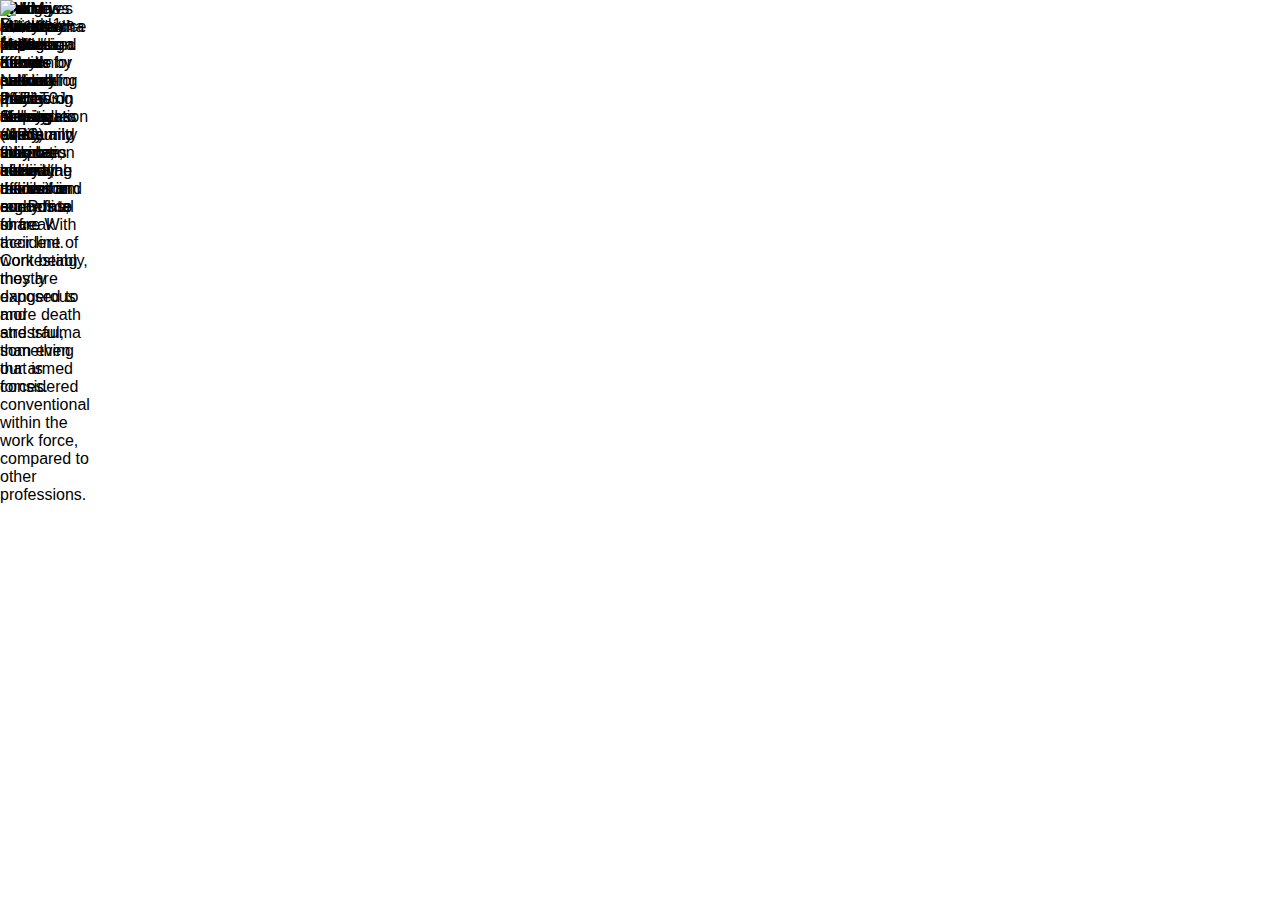
<file: ind.html>
<!DOCTYPE html>
<html lang="en">
<head>
  <meta charset="UTF-8">
  <meta http-equiv="X-UA-Compatible" content="IE=edge">
  <meta name="viewport" content="width=device-width, initial-scale=1.0">
  <title>Home</title>
  <link rel="stylesheet" href="style.css">
  <link rel="stylesheet" href="https://fonts.googleapis.com/css?family=Nokora:400,700">
  <link rel="stylesheet" href="https://fonts.googleapis.com/css?family=Oxanium:400">
</head>
<body>
  
</body>
</html>
    <body class="websiteBody">
      <div class="Page-outer">
    <div
      id="Page"
      class="Page"
    >
      <div class="Frame-outer">
      <div
        id="Frame"
        class="Frame"
      >
        <div class="Desktop---5-outer">
        <div
          id="Desktop---5"
          class="Desktop---5"
        >
          <div class="Group-1-outer">
          <div
            id="Group-1"
            class="Group-1"
          >
            <div class="Rectangle-4-outer">
          <a href="https://accounts.google.com/signup/v2/webcreateaccount?hl=en&flowName=GlifWebSignIn&flowEntry=SignUp" class="Rectangle-4-url"> 
            <div
              id="Rectangle-4"
              alt="Rectangle 4"
              class="Rectangle-4"
            >
            </div>
            </a>
            </div>
            <div class="NPS-Signup-outer">
          <a href="https://accounts.google.com/signup/v2/webcreateaccount?hl=en&flowName=GlifWebSignIn&flowEntry=SignUp" class="NPS-Signup-url"> 
            <div
              id="NPS-Signup"
              class="NPS-Signup"
            ><div>NPS Signup</div>
            </div>
            </a>
            </div>
          </div>
          </div>
        </div>
        </div>
        <div class="Cop-hat-outer">
        <div
          id="Cop-hat"
          class="Cop-hat"
        >
          <div class="Cop-Hat-outer">
          <img
            id="Cop-Hat"
            alt="Cop Hat"
            class="Cop-Hat"
          >
          </div>
          <div class="P-M-M-outer">
          <div
            id="P-M-M"
            class="P-M-M"
          ><div>P.M.M</div>
          </div>
          </div>
        </div>
        </div>
        <div class="Nps-Logo-outer">
        <img
          id="Nps-Logo"
          alt="Nps Logo"
          class="Nps-Logo"
        >
        </div>
        <div class="POLICE-MINDS-MATTER-outer">
      <a href="/home" class="POLICE-MINDS-MATTER-url"> 
        <div
          id="POLICE-MINDS-MATTER"
          class="POLICE-MINDS-MATTER"
        ><div>POLICE MINDS MATTER</div>
        </div>
        </a>
        </div>
        <div class="Harambee-Logo-outer">
        <img
          id="Harambee-Logo"
          alt="Harambee Logo"
          class="Harambee-Logo"
        >
        </div>
        <div class="Nav-bar-outer">
        <div
          id="Nav-bar"
          class="Nav-bar"
        >
          <div class="Gallery-bar-outer">
        <a href="/gallery" class="Gallery-bar-url"> 
          <div
            id="Gallery-bar"
            alt="Gallery bar"
            class="Gallery-bar"
          >
          </div>
          </a>
          </div>
          <div class="Our-Programs-bar-outer">
        <a href="/programs" class="Our-Programs-bar-url"> 
          <div
            id="Our-Programs-bar"
            alt="Our Programs bar"
            class="Our-Programs-bar"
          >
          </div>
          </a>
          </div>
          <div class="Our-Approach-bar-outer">
        <a href="/approach" class="Our-Approach-bar-url"> 
          <div
            id="Our-Approach-bar"
            alt="Our Approach bar"
            class="Our-Approach-bar"
          >
          </div>
          </a>
          </div>
          <div class="Resources-bar-outer">
        <a href="/resources" class="Resources-bar-url"> 
          <div
            id="Resources-bar"
            alt="Resources bar"
            class="Resources-bar"
          >
          </div>
          </a>
          </div>
          <div class="Stories-bar-outer">
        <a href="/stories" class="Stories-bar-url"> 
          <div
            id="Stories-bar"
            alt="Stories bar"
            class="Stories-bar"
          >
          </div>
          </a>
          </div>
          <div class="Home-bar-outer">
        <a href="/home" class="Home-bar-url"> 
          <div
            id="Home-bar"
            alt="Home bar"
            class="Home-bar"
          >
          </div>
          </a>
          </div>
          <div class="Contact-Us-outer">
        <a href="tel:+254717927168" class="Contact-Us-url"> 
          <img
            id="Contact-Us"
            alt="Contact Us"
            class="Contact-Us"
          >
          </a>
          </div>
          <div class="Our-Team-bar-outer">
        <a href="/team" class="Our-Team-bar-url"> 
          <div
            id="Our-Team-bar"
            alt="Our Team bar"
            class="Our-Team-bar"
          >
          </div>
          </a>
          </div>
          <div class="Our-Programs-outer">
        <a href="/programs" class="Our-Programs-url"> 
          <div
            id="Our-Programs"
            class="Our-Programs"
          ><div>Our Programs</div>
          </div>
          </a>
          </div>
          <div class="Resources-outer">
        <a href="/resources" class="Resources-url"> 
          <div
            id="Resources"
            class="Resources"
          ><div>Resources</div>
          </div>
          </a>
          </div>
          <div class="Stories-outer">
        <a href="/stories" class="Stories-url"> 
          <div
            id="Stories"
            class="Stories"
          ><div>Stories</div>
          </div>
          </a>
          </div>
          <div class="Our-Approach-outer">
        <a href="/approach" class="Our-Approach-url"> 
          <div
            id="Our-Approach"
            class="Our-Approach"
          ><div>Our Approach</div>
          </div>
          </a>
          </div>
          <div class="Home-outer">
        <a href="/home" class="Home-url"> 
          <div
            id="Home"
            class="Home"
          ><div>Home</div>
          </div>
          </a>
          </div>
          <div class="Gallery-outer">
        <a href="/gallery" class="Gallery-url"> 
          <div
            id="Gallery"
            class="Gallery"
          ><div>Gallery</div>
          </div>
          </a>
          </div>
          <div class="Our-Team-outer">
        <a href="/team" class="Our-Team-url"> 
          <div
            id="Our-Team"
            class="Our-Team"
          ><div>Our Team</div>
          </div>
          </a>
          </div>
        </div>
        </div>
        <div class="Line-1-outer">
        <div
          id="Line-1"
          alt="Line 1"
          class="Line-1"
        >
        </div>
        </div>
        <div class="Quick-Info-outer">
        <div
          id="Quick-Info"
          class="Quick-Info"
        >
          <div class="Quick-Info-1-outer">
          <div
            id="Quick-Info-1"
            class="Quick-Info-1"
          ><div>Quick Info</div>
          </div>
          </div>
          <div class="Line-2-outer">
          <div
            id="Line-2"
            alt="Line 2"
            class="Line-2"
          >
          </div>
          </div>
          <div class="G-H-R-I-S-outer">
        <a href="https://www.ghris.go.ke/login.aspx" class="G-H-R-I-S-url"> 
          <div
            id="G-H-R-I-S"
            class="G-H-R-I-S"
          ><div>G.H.R.I.S</div>
          </div>
          </a>
          </div>
          <div class="Kenya-Police-Sacco-outer">
        <a href="https://policesacco.com/" class="Kenya-Police-Sacco-url"> 
          <div
            id="Kenya-Police-Sacco"
            class="Kenya-Police-Sacco"
          ><div>Kenya Police Sacco</div>
          </div>
          </a>
          </div>
          <div class="Harambee-Sacco-Socie-outer">
        <a href="https://www.harambeesacco.com/" class="Harambee-Sacco-Socie-url"> 
          <div
            id="Harambee-Sacco-Socie"
            class="Harambee-Sacco-Socie"
          ><div>Harambee Sacco Society</div>
          </div>
          </a>
          </div>
          <div class="eCitizen-outer">
        <a href="https://www.ecitizen.go.ke/" class="eCitizen-url"> 
          <div
            id="eCitizen"
            class="eCitizen"
          ><div key="0">eCitizen</div>
          </div>
          </a>
          </div>
          <div class="Huduma-Kenya-outer">
        <a href="https://www.hudumakenya.go.ke/" class="Huduma-Kenya-url"> 
          <div
            id="Huduma-Kenya"
            class="Huduma-Kenya"
          ><div>Huduma Kenya</div>
          </div>
          </a>
          </div>
          <div class="KPS-Staff-Mail-outer">
        <a href="https://www.kenyapolice.go.ke/contact-us.html" class="KPS-Staff-Mail-url"> 
          <div
            id="KPS-Staff-Mail"
            class="KPS-Staff-Mail"
          ><div>KPS Staff Mail</div>
          </div>
          </a>
          </div>
        </div>
        </div>
        <div class="Police-Minds-Matter-outer">
        <div
          id="Police-Minds-Matter"
          class="Police-Minds-Matter"
        ><div>Police Minds Matter</div>
        </div>
        </div>
        <div class="Intro-2-outer">
        <div
          id="Intro-2"
          class="Intro-2"
        >
          <div class="Intro-3-outer">
          <div
            id="Intro-3"
            class="Intro-3"
          >
            <div class="Intro-box-1-outer">
            <div
              id="Intro-box-1"
              alt="Intro box"
              class="Intro-box-1"
            >
            </div>
            </div>
          </div>
          </div>
          <div class="Police-minds-matter--outer">
          <div
            id="Police-minds-matter-"
            class="Police-minds-matter-"
          ><div key="0">Police minds matter is a forum created for the sensitization as an adaptation of Healing the uniform</div>
<div>and Kumekucha for the Kenyan National Police Service (NPS) and other security actors.</div>
<div>P.M.M is an expansion of both for not only perceiving the cycles of violence, trauma, resilience and</div>
<div>healing but also providing a networking and sharing community for individual officers in regards to</div>
<div>their everyday life both outside and in the line of duty, where they can all air their concerns, share</div>
<div>their stories under the sole quality of equity.</div>
          </div>
          </div>
        </div>
        </div>
        <div class="Suicide1-1-outer">
        <img
          id="Suicide1-1"
          alt="Suicide1 1"
          class="Suicide1-1"
        >
        </div>
        <div class="Intro-outer">
        <div
          id="Intro"
          class="Intro"
        >
          <div class="Intro-1-outer">
          <div
            id="Intro-1"
            class="Intro-1"
          >
            <div class="Intro-box-outer">
            <div
              id="Intro-box"
              alt="Intro box"
              class="Intro-box"
            >
            </div>
            </div>
          </div>
          </div>
          <div class="The-news-about-polic-outer">
          <div
            id="The-news-about-polic"
            class="The-news-about-polic"
          ><div>The news about police suicides, attacks by police officers on colleagues and family members are on the rise within our Police force.  With their line of work being mostly dangerous and stressful, something that is considered  conventional within the work force, compared to other professions.</div>
<div>Their lives are often endagered not to mention they respond to every suicide, every murder and every fatal or freak accident. Contestably, they are exposed to more death and trauma than even our armed forces.</div>
          </div>
          </div>
        </div>
        </div>
        <div class="angry-policeman-poli-outer">
        <img
          id="angry-policeman-poli"
          alt="angry-policeman-police-officer-cartoon-2AE1T3J 1"
          class="angry-policeman-poli"
        >
        </div>
      </div>
      </div>
    </div>
    </body>
  </html>
</file>
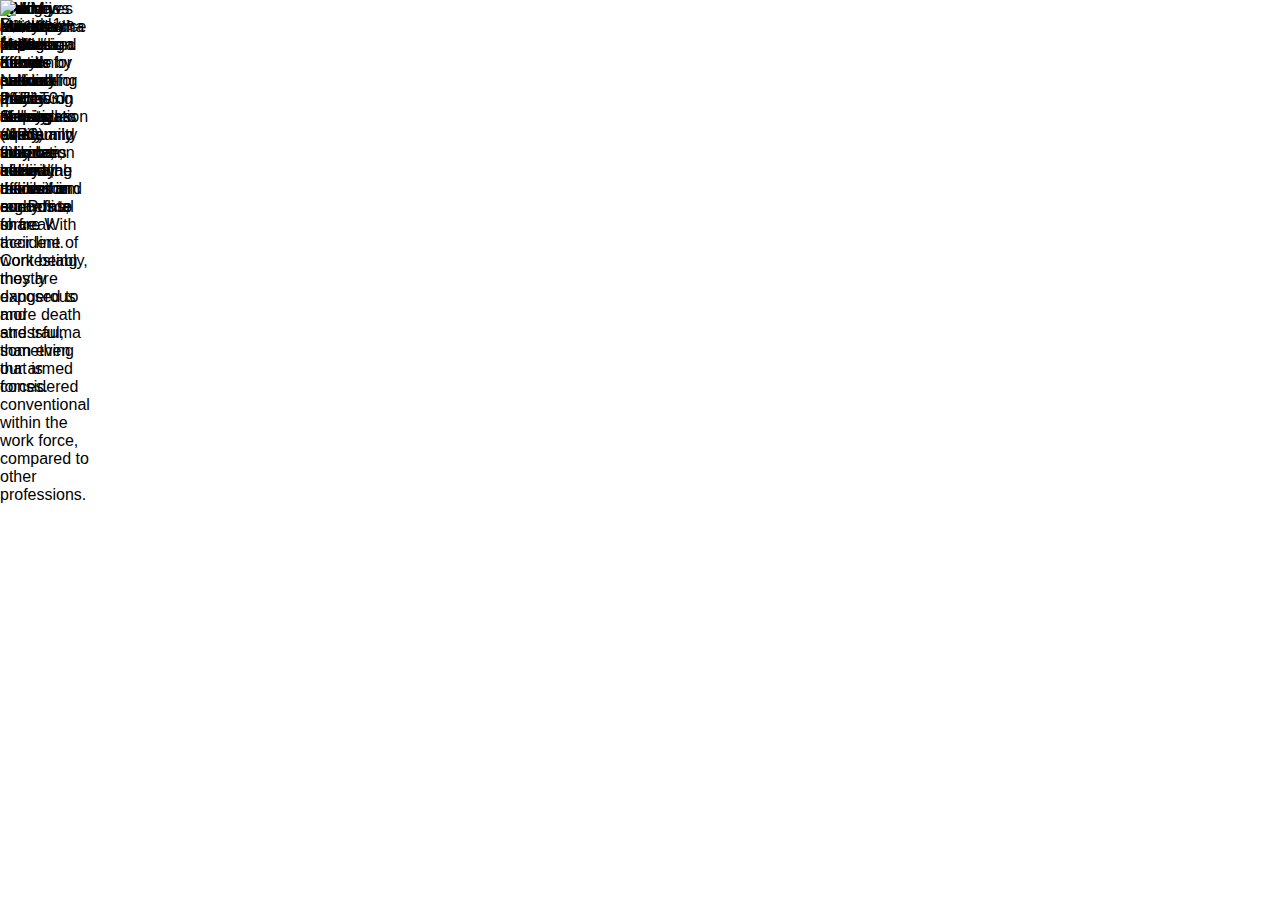
<file: pagehub.html>
<!DOCTYPE html>
<html lang="en">
<head>
  <meta charset="UTF-8">
  <meta http-equiv="X-UA-Compatible" content="IE=edge">
  <meta name="viewport" content="width=device-width, initial-scale=1.0">
  <title>Home</title>
  <link rel="stylesheet" href="style.css">
  <link rel="stylesheet" href="https://fonts.googleapis.com/css?family=Nokora:400,700">
  <link rel="stylesheet" href="https://fonts.googleapis.com/css?family=Oxanium:400">
</head>
<body>
  
</body>
</html>
    <body class="websiteBody">
      <div class="Page-outer">
    <div
      id="Page"
      class="Page"
    >
      <div class="Frame-outer">
      <div
        id="Frame"
        class="Frame"
      >
        <div class="Desktop---5-outer">
        <div
          id="Desktop---5"
          class="Desktop---5"
        >
          <div class="Group-1-outer">
          <div
            id="Group-1"
            class="Group-1"
          >
            <div class="Rectangle-4-outer">
          <a href="https://accounts.google.com/signup/v2/webcreateaccount?hl=en&flowName=GlifWebSignIn&flowEntry=SignUp" class="Rectangle-4-url"> 
            <div
              id="Rectangle-4"
              alt="Rectangle 4"
              class="Rectangle-4"
            >
            </div>
            </a>
            </div>
            <div class="NPS-Signup-outer">
          <a href="https://accounts.google.com/signup/v2/webcreateaccount?hl=en&flowName=GlifWebSignIn&flowEntry=SignUp" class="NPS-Signup-url"> 
            <div
              id="NPS-Signup"
              class="NPS-Signup"
            ><div>NPS Signup</div>
            </div>
            </a>
            </div>
          </div>
          </div>
        </div>
        </div>
        <div class="Cop-hat-outer">
        <div
          id="Cop-hat"
          class="Cop-hat"
        >
          <div class="Cop-Hat-outer">
          <img
            id="Cop-Hat"
            alt="Cop Hat"
            class="Cop-Hat"
          >
          </div>
          <div class="P-M-M-outer">
          <div
            id="P-M-M"
            class="P-M-M"
          ><div>P.M.M</div>
          </div>
          </div>
        </div>
        </div>
        <div class="Nps-Logo-outer">
        <img
          id="Nps-Logo"
          alt="Nps Logo"
          class="Nps-Logo"
        >
        </div>
        <div class="POLICE-MINDS-MATTER-outer">
      <a href="/home" class="POLICE-MINDS-MATTER-url"> 
        <div
          id="POLICE-MINDS-MATTER"
          class="POLICE-MINDS-MATTER"
        ><div>POLICE MINDS MATTER</div>
        </div>
        </a>
        </div>
        <div class="Harambee-Logo-outer">
        <img
          id="Harambee-Logo"
          alt="Harambee Logo"
          class="Harambee-Logo"
        >
        </div>
        <div class="Nav-bar-outer">
        <div
          id="Nav-bar"
          class="Nav-bar"
        >
          <div class="Gallery-bar-outer">
        <a href="/gallery" class="Gallery-bar-url"> 
          <div
            id="Gallery-bar"
            alt="Gallery bar"
            class="Gallery-bar"
          >
          </div>
          </a>
          </div>
          <div class="Our-Programs-bar-outer">
        <a href="/programs" class="Our-Programs-bar-url"> 
          <div
            id="Our-Programs-bar"
            alt="Our Programs bar"
            class="Our-Programs-bar"
          >
          </div>
          </a>
          </div>
          <div class="Our-Approach-bar-outer">
        <a href="/approach" class="Our-Approach-bar-url"> 
          <div
            id="Our-Approach-bar"
            alt="Our Approach bar"
            class="Our-Approach-bar"
          >
          </div>
          </a>
          </div>
          <div class="Resources-bar-outer">
        <a href="/resources" class="Resources-bar-url"> 
          <div
            id="Resources-bar"
            alt="Resources bar"
            class="Resources-bar"
          >
          </div>
          </a>
          </div>
          <div class="Stories-bar-outer">
        <a href="/stories" class="Stories-bar-url"> 
          <div
            id="Stories-bar"
            alt="Stories bar"
            class="Stories-bar"
          >
          </div>
          </a>
          </div>
          <div class="Home-bar-outer">
        <a href="/home" class="Home-bar-url"> 
          <div
            id="Home-bar"
            alt="Home bar"
            class="Home-bar"
          >
          </div>
          </a>
          </div>
          <div class="Contact-Us-outer">
        <a href="tel:+254717927168" class="Contact-Us-url"> 
          <img
            id="Contact-Us"
            alt="Contact Us"
            class="Contact-Us"
          >
          </a>
          </div>
          <div class="Our-Team-bar-outer">
        <a href="/team" class="Our-Team-bar-url"> 
          <div
            id="Our-Team-bar"
            alt="Our Team bar"
            class="Our-Team-bar"
          >
          </div>
          </a>
          </div>
          <div class="Our-Programs-outer">
        <a href="/programs" class="Our-Programs-url"> 
          <div
            id="Our-Programs"
            class="Our-Programs"
          ><div>Our Programs</div>
          </div>
          </a>
          </div>
          <div class="Resources-outer">
        <a href="/resources" class="Resources-url"> 
          <div
            id="Resources"
            class="Resources"
          ><div>Resources</div>
          </div>
          </a>
          </div>
          <div class="Stories-outer">
        <a href="/stories" class="Stories-url"> 
          <div
            id="Stories"
            class="Stories"
          ><div>Stories</div>
          </div>
          </a>
          </div>
          <div class="Our-Approach-outer">
        <a href="/approach" class="Our-Approach-url"> 
          <div
            id="Our-Approach"
            class="Our-Approach"
          ><div>Our Approach</div>
          </div>
          </a>
          </div>
          <div class="Home-outer">
        <a href="/home" class="Home-url"> 
          <div
            id="Home"
            class="Home"
          ><div>Home</div>
          </div>
          </a>
          </div>
          <div class="Gallery-outer">
        <a href="/gallery" class="Gallery-url"> 
          <div
            id="Gallery"
            class="Gallery"
          ><div>Gallery</div>
          </div>
          </a>
          </div>
          <div class="Our-Team-outer">
        <a href="/team" class="Our-Team-url"> 
          <div
            id="Our-Team"
            class="Our-Team"
          ><div>Our Team</div>
          </div>
          </a>
          </div>
        </div>
        </div>
        <div class="Line-1-outer">
        <div
          id="Line-1"
          alt="Line 1"
          class="Line-1"
        >
        </div>
        </div>
        <div class="Quick-Info-outer">
        <div
          id="Quick-Info"
          class="Quick-Info"
        >
          <div class="Quick-Info-1-outer">
          <div
            id="Quick-Info-1"
            class="Quick-Info-1"
          ><div>Quick Info</div>
          </div>
          </div>
          <div class="Line-2-outer">
          <div
            id="Line-2"
            alt="Line 2"
            class="Line-2"
          >
          </div>
          </div>
          <div class="G-H-R-I-S-outer">
        <a href="https://www.ghris.go.ke/login.aspx" class="G-H-R-I-S-url"> 
          <div
            id="G-H-R-I-S"
            class="G-H-R-I-S"
          ><div>G.H.R.I.S</div>
          </div>
          </a>
          </div>
          <div class="Kenya-Police-Sacco-outer">
        <a href="https://policesacco.com/" class="Kenya-Police-Sacco-url"> 
          <div
            id="Kenya-Police-Sacco"
            class="Kenya-Police-Sacco"
          ><div>Kenya Police Sacco</div>
          </div>
          </a>
          </div>
          <div class="Harambee-Sacco-Socie-outer">
        <a href="https://www.harambeesacco.com/" class="Harambee-Sacco-Socie-url"> 
          <div
            id="Harambee-Sacco-Socie"
            class="Harambee-Sacco-Socie"
          ><div>Harambee Sacco Society</div>
          </div>
          </a>
          </div>
          <div class="eCitizen-outer">
        <a href="https://www.ecitizen.go.ke/" class="eCitizen-url"> 
          <div
            id="eCitizen"
            class="eCitizen"
          ><div key="0">eCitizen</div>
          </div>
          </a>
          </div>
          <div class="Huduma-Kenya-outer">
        <a href="https://www.hudumakenya.go.ke/" class="Huduma-Kenya-url"> 
          <div
            id="Huduma-Kenya"
            class="Huduma-Kenya"
          ><div>Huduma Kenya</div>
          </div>
          </a>
          </div>
          <div class="KPS-Staff-Mail-outer">
        <a href="https://www.kenyapolice.go.ke/contact-us.html" class="KPS-Staff-Mail-url"> 
          <div
            id="KPS-Staff-Mail"
            class="KPS-Staff-Mail"
          ><div>KPS Staff Mail</div>
          </div>
          </a>
          </div>
        </div>
        </div>
        <div class="Police-Minds-Matter-outer">
        <div
          id="Police-Minds-Matter"
          class="Police-Minds-Matter"
        ><div>Police Minds Matter</div>
        </div>
        </div>
        <div class="Intro-2-outer">
        <div
          id="Intro-2"
          class="Intro-2"
        >
          <div class="Intro-3-outer">
          <div
            id="Intro-3"
            class="Intro-3"
          >
            <div class="Intro-box-1-outer">
            <div
              id="Intro-box-1"
              alt="Intro box"
              class="Intro-box-1"
            >
            </div>
            </div>
          </div>
          </div>
          <div class="Police-minds-matter--outer">
          <div
            id="Police-minds-matter-"
            class="Police-minds-matter-"
          ><div key="0">Police minds matter is a forum created for the sensitization as an adaptation of Healing the uniform</div>
<div>and Kumekucha for the Kenyan National Police Service (NPS) and other security actors.</div>
<div>P.M.M is an expansion of both for not only perceiving the cycles of violence, trauma, resilience and</div>
<div>healing but also providing a networking and sharing community for individual officers in regards to</div>
<div>their everyday life both outside and in the line of duty, where they can all air their concerns, share</div>
<div>their stories under the sole quality of equity.</div>
          </div>
          </div>
        </div>
        </div>
        <div class="Suicide1-1-outer">
        <img
          id="Suicide1-1"
          alt="Suicide1 1"
          class="Suicide1-1"
        >
        </div>
        <div class="Intro-outer">
        <div
          id="Intro"
          class="Intro"
        >
          <div class="Intro-1-outer">
          <div
            id="Intro-1"
            class="Intro-1"
          >
            <div class="Intro-box-outer">
            <div
              id="Intro-box"
              alt="Intro box"
              class="Intro-box"
            >
            </div>
            </div>
          </div>
          </div>
          <div class="The-news-about-polic-outer">
          <div
            id="The-news-about-polic"
            class="The-news-about-polic"
          ><div>The news about police suicides, attacks by police officers on colleagues and family members are on the rise within our Police force.  With their line of work being mostly dangerous and stressful, something that is considered  conventional within the work force, compared to other professions.</div>
<div>Their lives are often endagered not to mention they respond to every suicide, every murder and every fatal or freak accident. Contestably, they are exposed to more death and trauma than even our armed forces.</div>
          </div>
          </div>
        </div>
        </div>
        <div class="angry-policeman-poli-outer">
        <img
          id="angry-policeman-poli"
          alt="angry-policeman-police-officer-cartoon-2AE1T3J 1"
          class="angry-policeman-poli"
        >
        </div>
      </div>
      </div>
    </div>
    </body>
  </html>
</file>
<file: style.css>
/*/styles lp3&4 html doc/*/
body { margin: 0px; padding: 0px; font-family:"Arial"; overflow-x:hidden; }
img { position: absolute; display: block; margin: 0px; border: none; padding: 0px; }
div { position: absolute; }
#content-container { display: block; position: relative; width: 1440px;  margin-left: auto; margin-right: auto;  }
#content-container > div{ position: relative; top:inherit; }


#page_landing_page_1_ek1 {
	top: 0px;
	left: 0px;
	width: 1440px;
	height: 1024px;
}


#_bg__landing_page_1_ek2 {
	top: 0px;
	left: 0px;
	width: 1440px;
	height: 1024px;
	background:rgba(232.69,232.69,232.69,1);
}


#police_minds_matter {
	top: 31px;
	left: 352px;
	width: 773px;
	height: 130px;
	overflow: hidden;
	font-family: Nokora;
	font-size: 64px;
	font-weight: bold;
	text-align: left;
	-ms-text-shadow:0px 4px 4px rgba(0,0,0,0.25);
	-o-text-shadow:0px 4px 4px rgba(0,0,0,0.25);
	-webkit-text-shadow:0px 4px 4px rgba(0,0,0,0.25);
	-moz-text-shadow:0px 4px 4px rgba(0,0,0,0.25);
	text-shadow:0px 4px 4px rgba(0,0,0,0.25);
	color:#636962;
}


#suicide1_1 {
	top: 614px;
	left: 37px;
	width: 446px;
	height: 325px;
}


#nps_logo {
	top: 29px;
	left: 1280px;
	width: 99px;
	height: 82px;
}

#cop_hat {
	top: 18px;
	left: 134px;
	width: 155px;
	height: 93.25px;
}

#cop_hat_ek1 {
	top: 0px;
	left: 0px;
	width: 155px;
	height: 93px;
}


#p_m_m {
	top: 63px;
	left: 87px;
	width: 63px;
	height: 29px;
	overflow: hidden;
	font-family: Oxanium;
	font-size: 10px;
	text-align: left;
	color:#404040;
}


#harambee_logo {
	top: 49px;
	left: 50px;
	width: 66px;
	height: 62px;
}


#line_1 {
	top: 203px;
	left: 0px;
	width: 1440px;
	height: 1px;
	background:#000000;
}

#quick_info {
	top: 264px;
	left: 1042px;
	width: 398px;
	height: 187px;
}

#line_2 {
	top: 47px;
	left: 0px;
	width: 398px;
	height: 1px;
	background:#000000;
}


#quick_info_ek1 {
	top: 0px;
	left: 0px;
	width: 177px;
	height: 61px;
	overflow: hidden;
	font-family: Nokora;
	font-size: 30px;
	font-weight: bold;
	text-align: left;
	color:#CE1F1F;
}


#g_h_r_i_s {
	top: 67px;
	left: 276px;
	width: 74px;
	height: 30.5px;
	overflow: hidden;
	font-family: Nokora;
	font-size: 15px;
	text-decoration: underline;
	text-align: left;
	color:#000000;
}


#kenya_police_sacco {
	top: 87px;
	left: 204px;
	width: 146px;
	height: 30.5px;
	overflow: hidden;
	font-family: Nokora;
	font-size: 15px;
	text-decoration: underline;
	text-align: left;
	color:#000000;
}


#harambee_sacco_society {
	top: 107px;
	left: 165px;
	width: 185px;
	height: 30.5px;
	overflow: hidden;
	font-family: Nokora;
	font-size: 15px;
	text-decoration: underline;
	text-align: left;
	color:#000000;
}


#ecitizen {
	top: 127px;
	left: 281px;
	width: 69px;
	height: 30.5px;
	overflow: hidden;
	font-family: Nokora;
	font-size: 15px;
	text-decoration: underline;
	text-align: left;
	color:#000000;
}


#huduma_kenya {
	top: 147px;
	left: 228px;
	width: 122px;
	height: 30.5px;
	overflow: hidden;
	font-family: Nokora;
	font-size: 15px;
	text-decoration: underline;
	text-align: left;
	color:#000000;
}


#kps_staff_mail {
	top: 167px;
	left: 245px;
	width: 110px;
	height: 30.5px;
	overflow: hidden;
	font-family: Nokora;
	font-size: 15px;
	text-decoration: underline;
	text-align: left;
	color:#000000;
}


#police_minds_matter_ek1 {
	top: 290px;
	left: 58px;
	width: 424px;
	height: 81px;
	overflow: hidden;
	font-family: Nokora;
	font-size: 40px;
	font-weight: bold;
	text-align: left;
	color:#000000;
}

#intro {
	top: 343px;
	left: 58px;
	width: 884.06px;
	height: 184px;
}
#intro_ek1 {
	top: 0px;
	left: 0px;
	width: 871px;
	height: 184px;
}

#intro_box {
	top: 0px;
	left: 0px;
	width: 871px;
	height: 184px;
	background:rgba(223.13,218.48,218.48,1);
}


#[base64] {
	top: 20px;
	left: 18px;
	width: 880px;
	height: 157px;
	overflow: hidden;
	font-family: Nokora;
	font-size: 18px;
	text-align: left;
	color:#000000;
}

#intro_ek2 {
	top: 643px;
	left: 526px;
	width: 884.06px;
	height: 184px;
}
#intro_ek3 {
	top: 0px;
	left: 0px;
	width: 884px;
	height: 184px;
}

#intro_box_ek1 {
	top: 0px;
	left: 0px;
	width: 884px;
	height: 184px;
	background:rgba(223.13,218.48,218.48,1);
}


#[base64] {
	top: 20px;
	left: 18px;
	width: 880px;
	height: 157px;
	overflow: hidden;
	font-family: Nokora;
	font-size: 18px;
	text-align: left;
	color:#000000;
}


#angry_policeman_police_officer_cartoon_2ae1t3j_1 {
	top: 857px;
	left: 1121px;
	width: 230px;
	height: 163px;
}

#nav_bar {
	top: 131px;
	left: 83px;
	width: 1296px;
	height: 52px;
}

#home_bar {
	top: 1px;
	left: 0px;
	width: 158px;
	height: 50px;
	-ms-border-radius: 35px;
	-o-border-radius: 35px;
	-moz-border-radius: 35px;
	-webkit-border-radius: 35px;
	border-radius: 35px;
	background:rgba(64.07,50.46,147.69,1);
}


#home {
	top: 14px;
	left: 51px;
	width: 68px;
	height: 37px;
	overflow: hidden;
	font-family: Nokora;
	font-size: 18px;
	font-weight: bold;
	text-align: left;
	color:#FFFFFF;
}


#our_approach_bar {
	top: 0px;
	left: 177px;
	width: 158px;
	height: 50px;
	-ms-border-radius: 35px;
	-o-border-radius: 35px;
	-moz-border-radius: 35px;
	-webkit-border-radius: 35px;
	border-radius: 35px;
	background:rgba(64.07,50.46,147.69,1);
}


#our_approach {
	top: 14px;
	left: 193px;
	width: 140px;
	height: 37px;
	overflow: hidden;
	font-family: Nokora;
	font-size: 18px;
	font-weight: bold;
	text-align: left;
	color:#FFFFFF;
}


#our_programs_bar {
	top: 0px;
	left: 354px;
	width: 158px;
	height: 50px;
	-ms-border-radius: 35px;
	-o-border-radius: 35px;
	-moz-border-radius: 35px;
	-webkit-border-radius: 35px;
	border-radius: 35px;
	background:rgba(64.07,50.46,147.69,1);
}


#our_programs {
	top: 13px;
	left: 370px;
	width: 140px;
	height: 37px;
	overflow: hidden;
	font-family: Nokora;
	font-size: 18px;
	font-weight: bold;
	text-align: left;
	color:#FFFFFF;
}


#stories_bar {
	top: 1px;
	left: 531px;
	width: 158px;
	height: 50px;
	-ms-border-radius: 35px;
	-o-border-radius: 35px;
	-moz-border-radius: 35px;
	-webkit-border-radius: 35px;
	border-radius: 35px;
	background:rgba(64.07,50.46,147.69,1);
}


#stories {
	top: 14px;
	left: 578px;
	width: 77px;
	height: 37px;
	overflow: hidden;
	font-family: Nokora;
	font-size: 18px;
	font-weight: bold;
	text-align: left;
	color:#FFFFFF;
}


#our_team_bar {
	top: 2px;
	left: 708px;
	width: 158px;
	height: 50px;
	-ms-border-radius: 35px;
	-o-border-radius: 35px;
	-moz-border-radius: 35px;
	-webkit-border-radius: 35px;
	border-radius: 35px;
	background:rgba(64.07,50.46,147.69,1);
}


#our_team {
	top: 15px;
	left: 740px;
	width: 102px;
	height: 37px;
	overflow: hidden;
	font-family: Nokora;
	font-size: 18px;
	font-weight: bold;
	text-align: left;
	color:#FFFFFF;
}


#resources_bar {
	top: 1px;
	left: 885px;
	width: 158px;
	height: 50px;
	-ms-border-radius: 35px;
	-o-border-radius: 35px;
	-moz-border-radius: 35px;
	-webkit-border-radius: 35px;
	border-radius: 35px;
	background:rgba(64.07,50.46,147.69,1);
}


#resources {
	top: 14px;
	left: 917px;
	width: 106px;
	height: 37px;
	overflow: hidden;
	font-family: Nokora;
	font-size: 18px;
	font-weight: bold;
	text-align: left;
	color:#FFFFFF;
}


#gallery_bar {
	top: 0px;
	left: 1062px;
	width: 158px;
	height: 50px;
	-ms-border-radius: 35px;
	-o-border-radius: 35px;
	-moz-border-radius: 35px;
	-webkit-border-radius: 35px;
	border-radius: 35px;
	background:rgba(64.07,50.46,147.69,1);
}


#gallery {
	top: 15px;
	left: 1109px;
	width: 78px;
	height: 37px;
	overflow: hidden;
	font-family: Nokora;
	font-size: 18px;
	font-weight: bold;
	text-align: left;
	color:#FFFFFF;
}


#contact_us {
	top: 2px;
	left: 1255px;
	width: 41px;
	height: 42px;
}

#desktop___5 {
	top: 0px;
	left: 0px;
	width: 1440px;
	height: 1024px;
}
#group_1 {
	top: 217px;
	left: 1310px;
	width: 114px;
	height: 26px;
}

#rectangle_4 {
	top: 0px;
	left: 0px;
	width: 114px;
	height: 26px;
	-ms-border-radius: 20px;
	-o-border-radius: 20px;
	-moz-border-radius: 20px;
	-webkit-border-radius: 20px;
	border-radius: 20px;
	background:rgba(196,196,196,1);
}


#nps_signup {
	top: 6px;
	left: 10px;
	width: 99px;
	height: 30.5px;
	overflow: hidden;
	font-family: Nokora;
	font-size: 15px;
	font-weight: bold;
	text-decoration: underline;
	text-align: center;
	color:#000000;
}

#page_landing_page_2_ek1 {
	top: 0px;
	left: 0px;
	width: 1440px;
	height: 1024px;
}

#_bg__landing_page_2_ek2 {
	top: 0px;
	left: 0px;
	width: 1440px;
	height: 1024px;
	background:#;
	background: -webkit-linear-gradient(-90deg , rgba(0,0,0,0) 0%, rgba(132.81,132.81,132.81,1) 100%);
	background: -o-linear-gradient(-90deg , rgba(0,0,0,0) 0%, rgba(132.81,132.81,132.81,1) 100%);
	background: -moz-linear-gradient(-90deg , rgba(0,0,0,0) 0%, rgba(132.81,132.81,132.81,1) 100%);
	background: -ms-linear-gradient(-90deg , rgba(0,0,0,0) 0%, rgba(132.81,132.81,132.81,1) 100%);
	background: linear-gradient(-90deg , rgba(0,0,0,0) 0%, rgba(132.81,132.81,132.81,1) 100%);
}

#intro_ek4 {
	top: 166px;
	left: 37px;
	width: 896px;
	height: 164px;
}
#intro_ek5 {
	top: 0px;
	left: 0px;
	width: 896px;
	height: 164px;
}

#intro_box_ek2 {
	top: 0px;
	left: 0px;
	width: 896px;
	height: 164px;
	background:rgba(223,218,218,1);
}


#[base64] {
	top: 20px;
	left: 19px;
	width: 891.27px;
	height: 157px;
	overflow: hidden;
	font-family: Nokora;
	font-size: 18px;
	text-align: left;
	color:#000000;
}

#intro_ek6 {
	top: 597px;
	left: 512px;
	width: 896px;
	height: 164px;
}
#intro_ek7 {
	top: 0px;
	left: 0px;
	width: 896px;
	height: 164px;
}

#intro_box_ek3 {
	top: 0px;
	left: 0px;
	width: 896px;
	height: 164px;
	background:rgba(223,218,218,1);
}


#[base64] {
	top: 20px;
	left: 19px;
	width: 891.27px;
	height: 157px;
	overflow: hidden;
	font-family: Nokora;
	font-size: 18px;
	text-align: left;
	color:#000000;
}

#desktop___6 {
	top: 0px;
	left: 0px;
	width: 1440px;
	height: 1024px;
}

#flag_kenya_police_cartoon_with_character_happy_vector_27870500_1 {
	top: 0px;
	left: 19px;
	width: 177px;
	height: 154px;
}


#eleven_bullet_1_370x247_1 {
	top: 23px;
	left: 873px;
	width: 626px;
	height: 418px;
}


#picture32_1 {
	top: 457px;
	left: 19px;
	width: 413px;
	height: 326px;
}

#page_landing_page_3_ek1 {
	top: 0px;
	left: 0px;
	width: 1440px;
	height: 1024px;
}

#_bg__landing_page_3_ek2 {
	top: 0px;
	left: 0px;
	width: 1440px;
	height: 1024px;
	background:rgba(232.69,232.69,232.69,1);
}

/*/styles the police line-up img/*/
#img_20210413131909_1 {
	top: 0px;
	left: 0px;
	width: 678px;
	height: 452px;
}

/*/styles the green march img/*/
#_2805c40095c2fb2c_1 {
	top: 452px;
	left: 0px;
	width: 678px;
	height: 572px;
}

/*/styles the inspection img/*/
#rclpmhejqdw05eca3247c4d46_1 {
	top: 565px;
	left: 678px;
	width: 762px;
	height: 459px;
}

/*/styles the matiang'i award img/*/
#matiangi_1 {
	top: 0px;
	left: 678px;
	width: 762px;
	height: 565px;
}
/*/creates the dark render layer for the lp3/*/
#yellow_layer {
	position: absolute;
	width: 1440px;
	height: 1024px;
	left: 0px;
	top: 0px;
	
	background: linear-gradient(180deg, rgba(97, 93, 93, 0.475309) 0%, rgba(100, 97, 97, 0) 48.96%, #5E5959 95.31%);
	mix-blend-mode: darken;
}
/*/styles the shady box lp3/*/
#rectangle_2 {
	top: 73px;
	left: 167px;
	width: 1188px;
	height: 284px;
	-ms-border-radius: 20px;
	-o-border-radius: 20px;
	-moz-border-radius: 20px;
	-webkit-border-radius: 20px;
	border-radius: 20px;
	background:rgba(255,255,255,0);
	position: absolute;
	width: 1188px;
	height: 284px;
	left: 167px;
	top: 73px;
	
	background: linear-gradient(180deg, #000000 0%, rgba(0, 0, 0, 0) 100%);
	border-radius: 20px;
}

/*/styles the second shady box lp3/*/
#rectangle_3 {
	top: 528px;
	left: 167px;
	width: 1204px;
	height: 400px;
	-ms-border-radius: 20px;
	-o-border-radius: 20px;
	-moz-border-radius: 20px;
	-webkit-border-radius: 20px;
	border-radius: 20px;
	background:rgba(255,255,255,0);
	position: absolute;
	width: 1204px;
	height: 400px;
	left: 167px;
	top: 528px;
	
	background: linear-gradient(180deg, rgba(0, 0, 0, 0) 0%, #000000 100%);
	border-radius: 20px;
}

/*/styles the first paragraph lp3/*/
#p1 {
	position: absolute;
	width: 886px;
	height: 198px;
	left: 327px;
	top: 103px;
	
	font-family: Nokora;
	font-style: normal;
	font-weight: normal;
	font-size: 25px;
	line-height: 33px;
	text-align: center;
	
	color: #FFFFFF;
	
	text-shadow: 0px 4px 4px rgba(0, 0, 0, 0.25);
}

/*/styles the second paragraph lp3/*/
#p2 {
	position: absolute;
	width: 992px;
	height: 264px;
	left: 265px;
	top: 640px;
	
	font-family: Nokora;
	font-style: normal;
	font-weight: normal;
	font-size: 25px;
	line-height: 33px;
	text-align: center;
	
	color: #FFFFFF;
	
	text-shadow: 0px 4px 4px rgba(0, 0, 0, 0.25);
}

#page_landin_page_4_ek1 {
	top: 0px;
	left: 0px;
	width: 1440px;
	height: 1024px;
}

#_bg__landin_page_4_ek2 {
	top: 0px;
	left: 0px;
	width: 1440px;
	height: 1024px;
	background:rgba(255,255,255,1);
}


#ap_1 {
	top: 0px;
	left: 0px;
	width: 1440px;
	height: 1024px;
}

/*/styles the shady box lp4/*/
#rectangle_1 {
	position: absolute;
	width: 1240px;
	height: 380px;
	left: 72px;
	top: 256px;
	
	background: linear-gradient(180deg, #000000 0%, rgba(0, 0, 0, 0) 100%);
	mix-blend-mode: darken;
	border-radius: 20px;
}


#donate {
	overflow: hidden;
	font-family: Nokora;
	font-size: 25px;
	text-align: left;
	color:#FFFFFF;
	position: absolute;
    width: 226px;
    height: 33px;
    left: 538px;
    top: 422px;
}


#volunteer {
	top: 342px;
	left: 538px;
	width: 133px;
	height: 50.5px;
	overflow: hidden;
	font-family: Nokora;
	font-size: 25px;
	text-align: left;
	color:#FFFFFF;
}

/*/styles the chat icon lp4/*/
#_0276e7e10311f0f161c5c38a2d7b8008_1 {
	position: absolute;
	width: 30px;
	height: 30px;
	left: 1117px;
	top: 477px;
	
	background: url(https://user-images.githubusercontent.com/86789832/127865257-a5383d18-3243-4083-9cb7-71e4f79cf1a8.png);
	border-radius: 50px;
}


#a_new_leaf_for_our_officers_nation_wide {
	top: 342px;
	left: 98px;
	width: 321px;
	height: 83.5px;
	overflow: hidden;
	font-family: Nokora;
	font-size: 25px;
	text-align: left;
	color:#FFFFFF;
}


#leave_us_a_message {
	position: absolute;
	width: 140px;
	height: 20px;
	left: 80%;
	top: 482px;
	
	font-family: Nokora;
	font-style: normal;
	font-weight: normal;
	font-size: 15px;
	line-height: 20px;
	/* identical to box height */
	
	
	color: #FFFFFF;
}


#www_police_mindsmatter_com {
	position: absolute;
	width: 211px;
	height: 20px;
	left: 1086px;
	top: 442px;
	
	font-family: Nokora;
	font-style: normal;
	font-weight: normal;
	font-size: 15px;
	line-height: 20px;
	/* identical to box height */
	color: #FFFFFF;
	
}


#become_a_member {
	top: 502px;
	left: 538px;
	width: 240px;
	height: 50.5px;
	overflow: hidden;
	font-family: Nokora;
	font-size: 25px;
	text-align: left;
	color:#FFFFFF;
}


#instagram {
	top: 348px;
	left: 59.8%;
	width: 140px;
	height: 50.5px;
	overflow: hidden;
	font-family: Nokora;
	font-size: 25px;
	text-align: left;
	color:#FFFFFF;
}

/*/styles the phone icon lp4/*/
#phone_symbol_icon_white_simple_outline_isolated_vector_illustration_rnj9em_1 {
	position: absolute;
	width: 28.12px;
	height: 30px;
	left: 78%;
	top: 357px;
	
	background: url(https://user-images.githubusercontent.com/86789832/127866080-2a4a19d5-4c65-4c69-882a-c5d839842275.png);
	border-radius: 15px;
}

/*/styles the email icon lp4/*/
#_11_118725_email_icon_circle_hd_png_download_1 {
	position: absolute;
	width: 28.64px;
	height: 30px;
	left: 1046px;
	top: 397px;
	
	background: url(https://user-images.githubusercontent.com/86789832/127865577-789f2ef1-1c29-47cd-a664-a23b097b698d.png);
	border-radius: 50px;
}


#police_mindsmatter_nps_com {
	position: absolute;
	width: 211px;
	height: 20px;
	left: 1086px;
	top: 402px;
	
	font-family: Nokora;
	font-style: normal;
	font-weight: normal;
	font-size: 15px;
	line-height: 20px;
	color: #FFFFFF;
	/* identical to box height */
	
	
	color: #FFFFFF;
}

/*/styles the link icon lp4/*/
#link_icon_png_0_1 {
	position: absolute;
	width: 30px;
	height: 30px;
	left: 1045px;
	top: 437px;
	
	background: url(https://user-images.githubusercontent.com/86789832/127865461-c9b36e9a-c741-44ae-b4b7-746fe42ca8e1.png);
	mix-blend-mode: darken;
}


#__254717927168 {
	position: absolute;
	width: 108px;
	height: 20px;
	left: 81%;
	top: 362px;
	
	font-family: Nokora;
	font-style: normal;
	font-weight: normal;
	font-size: 15px;
	line-height: 20px;
	/* identical to box height */
	color: #FFFFFF;	
}


#twitter {
	top: 408px;
	left: 59.8%;
	width: 101px;
	height: 50.5px;
	overflow: hidden;
	font-family: Nokora;
	font-size: 25px;
	text-align: left;
	color:#FFFFFF;
}


#facebook {
	top: 469px;
	left: 59.8%;
	width: 131px;
	height: 50.5px;
	overflow: hidden;
	font-family: Nokora;
	font-size: 25px;
	text-align: left;
	color:#FFFFFF;
}

#footer {
	position: absolute;
	width: 1239.14px;
	height: 48px;
	left: 98px;
	top: 273px;
}

#contact_us_ek1 {
	top: 0px;
	left: 86%;
	width: 213px;
	height: 70.5px;
	overflow: hidden;
	font-family: Nokora;
	font-size: 26px;
	font-weight: bold;
	text-align: left;
	color:#FFFFFF;
}


#ways_to_support_us {
	top: 0px;
	left: 439px;
	width: 365px;
	height: 70.5px;
	overflow: hidden;
	font-family: Nokora;
	font-size: 26px;
	font-weight: bold;
	text-align: left;
	color:#FFFFFF;
}


#police_minds_matter_ek2 {
	top: 0px;
	left: 0px;
	width: 350px;
	height: 24px;
	font-family: Nokora;
	font-size: 26px;
	font-weight: bold;
	text-align: left;
	color:#FFFFFF;
	line-height: 34px;
}


#join_us_online {
	top: 0px;
	left: 62%;
	width: 268px;
	height: 70.5px;
	overflow: hidden;
	font-family: Nokora;
	font-size: 26px;
	font-weight: bold;
	text-align: left;
	color:#FFFFFF;


}

/*/line id's define line styling/*/
#line_3 {
	top: 39px;
	left: 5px;
	width: 230px;
	height: 1px;
	background:#FFFFFF;
}


#line_4 {
	top: 39px;
	left: 86%;
	width: 120px;
	height: 1px;
	background:#FFFFFF;
}


#line_5 {
	top: 39px;
	left: 61.5%;
	width: 180px;
	height: 1px;
	background:#FFFFFF;
}


#line_6 {
	top: 39px;
	left: 441px;
	width: 240px;
	height: 1px;
	background:#FFFFFF;
}
/*/creates the linear white rendering lp4/*/
#desktop___7 {
position: absolute;
width: 1440px;
height: 1024px;
left: 0px;
top: 0px;

background: linear-gradient(180deg, rgba(133, 133, 133, 0) 27.08%, #858585 100%);
}
/*/creates the scorched rendering lp4/*/
#black_layer {
	position: absolute;
	width: 1440px;
	height: 1024px;
	left: 0px;
	top: 0px;
	
	background: #B38181;
	mix-blend-mode: darken;
}
/*/styles all a links/*/
a{
	text-decoration: none;
	color: #FFFFFF;
}
</file>
